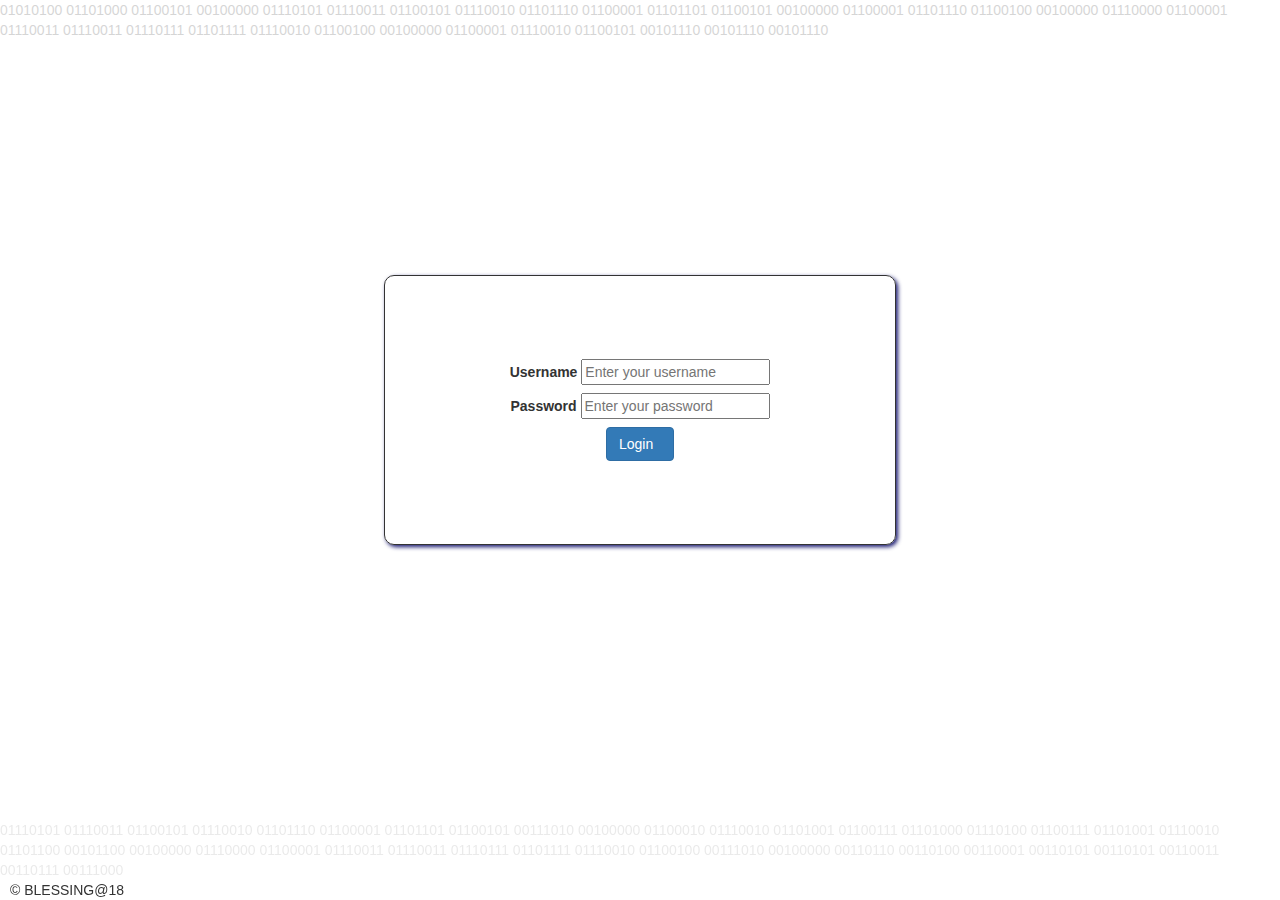
<file: login/index.html>
<!DOCTYPE html>
<html lang="en" dir="ltr">
  <head>
    <link rel="stylesheet" href="https://www.w3schools.com/w3css/4/w3.css">
    <link rel="stylesheet" href="login.css">
    <link rel="stylesheet" href="https://maxcdn.bootstrapcdn.com/bootstrap/3.4.1/css/bootstrap.min.css">
    <link rel="stylesheet" href="https://maxcdn.bootstrapcdn.com/bootstrap/3.3.7/css/bootstrap.min.css" integrity="sha384-BVYiiSIFeK1dGmJRAkycuHAHRg32OmUcww7on3RYdg4Va+PmSTsz/K68vbdEjh4u" crossorigin="anonymous"/>
    <link rel="stylesheet" href="https://use.fontawesome.com/releases/v5.8.1/css/all.css" integrity="sha384-50oBUHEmvpQ+1lW4y57PTFmhCaXp0ML5d60M1M7uH2+nqUivzIebhndOJK28anvf" crossorigin="anonymous">
    <script src="https://ajax.googleapis.com/ajax/libs/jquery/3.6.0/jquery.min.js"></script>
    <link rel="shortcut icon" href="favicon.ico" type="image/x-icon">
    <meta charset="utf-8">
    <meta name="viewport" content="width=device-width,initial-scale=1"/>
    <title>Brightgirl</title>
  </head>


   <body>
     <div class="container-fluid">

     <main>
      <div class="row">
        <p>01010100 01101000 01100101 00100000 01110101 01110011 01100101 01110010 01101110 01100001 01101101 01100101 00100000 01100001 01101110 01100100 00100000 01110000 01100001 01110011 01110011 01110111 01101111 01110010 01100100 00100000 01100001 01110010 01100101 00101110 00101110 00101110 </p>
      </div>
      <div class="row">
        <div class="form-container">
         <form class="form-login"  method="POST">
           <label for="username">
            Username <input type="text" name="username" id="username" placeholder="Enter your username" required>
           </label>

           <label for="password">
            Password  <input type="password" name="password"  id="password" placeholder="Enter your password" required>
           </label>
           <button type="submit" name="button" class="btn btn-primary" id="button" onclick="passwordChecker()"> Login  &nbsp <i class="fas fa-arrow-right"></i></button>

         </form>

        </div>
      </div>
      <div class="row">
        <p class="lower-text">01110101 01110011 01100101 01110010 01101110 01100001 01101101 01100101 00111010 00100000 01100010 01110010 01101001 01100111 01101000 01110100 01100111 01101001 01110010 01101100 00101100 00100000 01110000 01100001 01110011 01110011 01110111 01101111 01110010 01100100 00111010 00100000 00110110 00110100 00110001 00110101 00110101 00110011 00110111 00111000</p>
      </div>
     </main>
     <footer>&copy; BLESSING@18</footer>
    </div>
   </body>

  <script src="login.js">

  </script>
</html>
</file>
<file: login/login.css>
body {
  padding: 0;
  margin: 0;

  background: url("https://media.istockphoto.com/photos/balloons-of-blue-color-blue-background3d-illustration-picture-id1334513598?b=1&k=20&m=1334513598&s=170667a&w=0&h=YEeXFK6aChvKhhpkf2fBnGF9GII6zyToT-K5GE21fFs=") center fixed no-repeat;
  background-size: cover;
  color: #333;
}
.form-container {
  height: 80vh;
  width: 100vw;
  display: flex;
  justify-content: center;
  align-items: center;

}
.form-login {
  background-color: #ccc;
  background: url("https://media.istockphoto.com/photos/balloons-of-blue-color-blue-background3d-illustration-picture-id1334513598?b=1&k=20&m=1334513598&s=170667a&w=0&h=YEeXFK6aChvKhhpkf2fBnGF9GII6zyToT-K5GE21fFs=") center fixed no-repeat;
  background-size: cover;
  border: 1px solid #333;
  border-radius: 10px;
  box-shadow: 2px 2px 4px midnightblue;
  height: 30vh;
  width: 40vw;
  display: flex;
  flex-direction: column;
  justify-content: center;
  align-items: center;
  gap: 3px;
}
p {
  opacity: 0.1;
}
p:hover {
  opacity: 0.2;
}
.lower-text {
  position: fixed;
  bottom: 10px;
}
footer {
  position: fixed;
  bottom: 0px;
  left: 10px;
}

#username {
  font-weight: normal;
 
}

#password {
  font-weight: normal;
}
</file>
